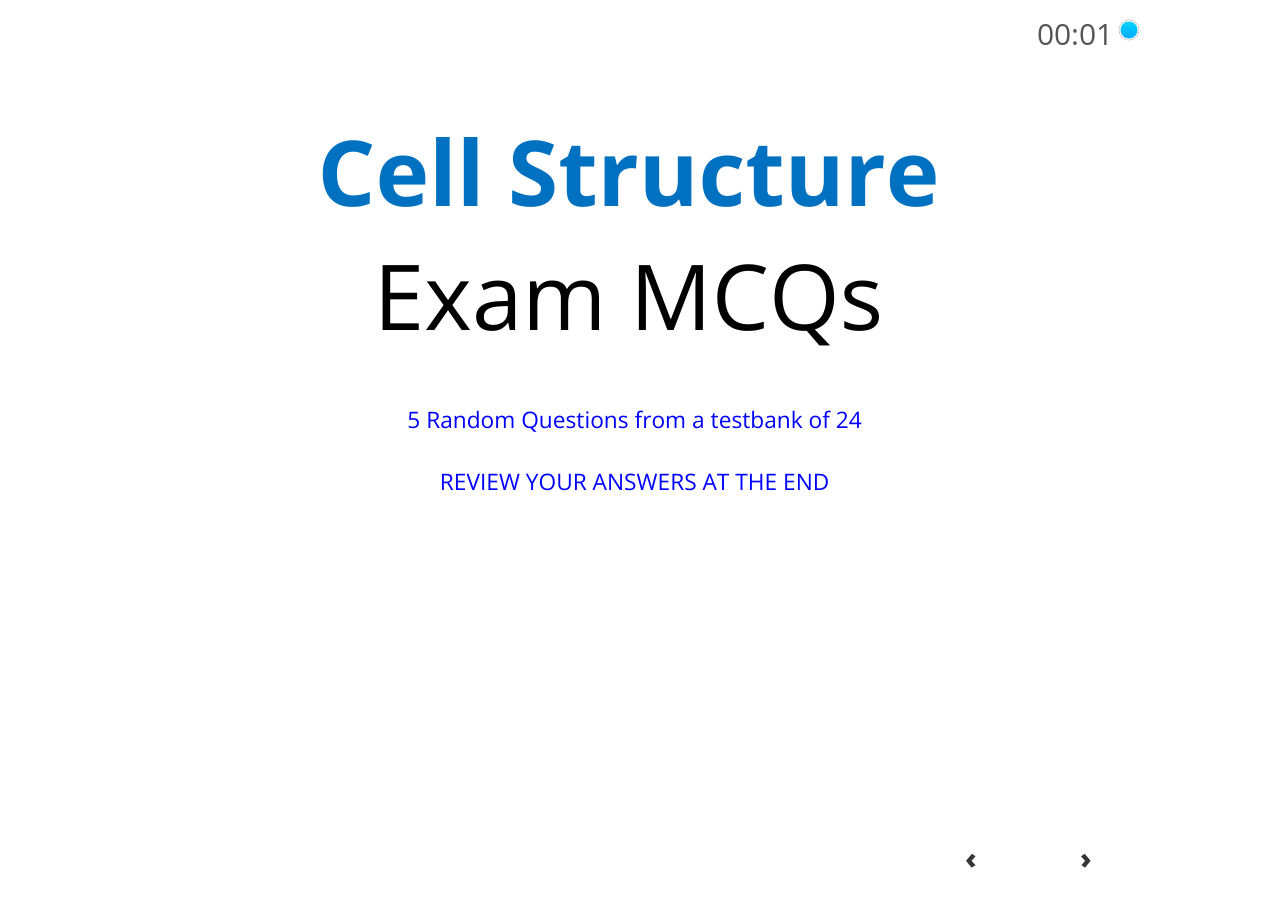
<file: index.html>
<!DOCTYPE html>
<html lang="en-US">
<head>
  <meta charset="utf-8">
  <!-- Created using Storyline 3 - http://www.articulate.com  -->
  <!-- version: 3.10.22406.0 -->
  <title>MCQ-5 Cell Structure</title>
  <meta http-equiv="x-ua-compatible" content="IE=edge" />
  <meta name="viewport" content="width=device-width, initial-scale=1.0, user-scalable=no, shrink-to-fit=no, minimal-ui" />
  <meta name="apple-mobile-web-app-capable" content="yes" />
  <style>
    html, body { height: 100%; padding: 0; margin: 0 }
    #app { height: 100%; width: 100%; }
  </style>
  
  <script>window.THREE = { };</script>
</head>
<body style="background: #FFFFFF" class="cs-HTML theme-classic">
  <!-- 360 -->
  <script>!function(e){function n(e,i){return e.test(i)}function i(e){var i=e||navigator.userAgent,o=i.split("[FBAN");if(void 0!==o[1]&&(i=o[0]),this.apple={phone:n(t,i),ipod:n(d,i),tablet:!n(t,i)&&n(s,i),device:n(t,i)||n(d,i)||n(s,i)},this.amazon={phone:n(h,i),tablet:!n(h,i)&&n(a,i),device:n(h,i)||n(a,i)},this.android={phone:n(h,i)||n(b,i),tablet:!n(h,i)&&!n(b,i)&&(n(a,i)||n(r,i)),device:n(h,i)||n(a,i)||n(b,i)||n(r,i)},this.windows={phone:n(l,i),tablet:n(p,i),device:n(l,i)||n(p,i)},this.other={blackberry:n(f,i),blackberry10:n(u,i),opera:n(c,i),firefox:n(A,i),chrome:n(w,i),device:n(f,i)||n(u,i)||n(c,i)||n(A,i)||n(w,i)},this.seven_inch=n(v,i),this.any=this.apple.device||this.android.device||this.windows.device||this.other.device||this.seven_inch,this.phone=this.apple.phone||this.android.phone||this.windows.phone,this.tablet=this.apple.tablet||this.android.tablet||this.windows.tablet,"undefined"==typeof window)return this}function o(){var e=new i;return e.Class=i,e}var t=/iPhone/i,d=/iPod/i,s=/iPad/i,b=/(?=.*\bAndroid\b)(?=.*\bMobile\b)/i,r=/Android/i,h=/(?=.*\bAndroid\b)(?=.*\bSD4930UR\b)/i,a=/(?=.*\bAndroid\b)(?=.*\b(?:KFOT|KFTT|KFJWI|KFJWA|KFSOWI|KFTHWI|KFTHWA|KFAPWI|KFAPWA|KFARWI|KFASWI|KFSAWI|KFSAWA)\b)/i,l=/IEMobile/i,p=/(?=.*\bWindows\b)(?=.*\bARM\b)/i,f=/BlackBerry/i,u=/BB10/i,c=/Opera Mini/i,w=/(CriOS|Chrome)(?=.*\bMobile\b)/i,A=/(?=.*\bFirefox\b)(?=.*\bMobile\b)/i,v=new RegExp("(?:Nexus 7|BNTV250|Kindle Fire|Silk|GT-P1000)","i");"undefined"!=typeof module&&module.exports&&"undefined"==typeof window?module.exports=i:"undefined"!=typeof module&&module.exports&&"undefined"!=typeof window?module.exports=o():"function"==typeof define&&define.amd?define("isMobile",[],e.isMobile=o()):e.isMobile=o()}(this);
    window.isMobile.apple.tablet = window.isMobile.apple.tablet ||
      (navigator.platform === 'MacIntel' && navigator.maxTouchPoints > 1);
    window.isMobile.apple.device = window.isMobile.apple.device || window.isMobile.apple.tablet;
    window.isMobile.tablet = window.isMobile.tablet || window.isMobile.apple.tablet;
    window.isMobile.any = window.isMobile.any || window.isMobile.apple.tablet;
  </script>

  <div id="focus-sink" aria-hidden="true" tabIndex=-1"></div>

  <div id="preso"></div>
  <script>
    window.DS = {};
    window.globals = {
      DATA_PATH_BASE: '',
      HAS_FRAME: true,
      HAS_SLIDE: true,

      lmsPresent: true,
      tinCanPresent: false,
      cmi5Present: false,
      aoSupport: false,
      scale: 'show all',
      captureRc: false,
      browserSize: 'optimal',
      bgColor: '#FFFFFF',
      features: '',
      themeName: 'classic',
      preloaderColor: '#FFFFFF',
      suppressAnalytics: false,
      productChannel: 'perpetual',
      publishSource: 'storyline',
      aid: '',
      cid: '1e7c1c80-d2b6-4fe4-b679-ccafc3d5cdac',
      playerVersion: '3.10.22406.0',
      maxIosVideoElements: 5,

      
      parseParams: function(qs) {
        if (window.globals.parsedParams != null) {
          return window.globals.parsedParams;
        }
        qs = (qs || window.location.search.substr(1)).split('+').join(' ');
        var params = {},
            tokens,
            re = /[?&]?([^=]+)=([^&]*)/g;

        while (tokens = re.exec(qs)) {
          params[decodeURIComponent(tokens[1]).trim()] =
            decodeURIComponent(tokens[2]).trim();
        }
        window.globals.parsedParams = params;
        return params;
      }

    };

    (function() {

      var classTypes = [ 'desktop', 'mobile', 'phone', 'tablet' ];

      var addDeviceClasses = function(prefix, testObj) {
        var curr, i;
        for (i = 0; i < classTypes.length; i++) {
          curr = classTypes[i];
          if (testObj[curr]) {
            document.body.classList.add(prefix + curr);
          }
        }
      };

      var params = window.globals.parseParams(),
          isDevicePreview = params.devicepreview === '1',
          isPhoneOverride = params.deviceType === 'phone' || (isDevicePreview && params.phone == '1'),
          isTabletOverride = (params.deviceType === 'tablet' || isDevicePreview) && !isPhoneOverride,
          isMobileOverride = isPhoneOverride || isTabletOverride;

      var deviceView = {
        desktop: !window.isMobile.any && !isMobileOverride,
        mobile: window.isMobile.any || isMobileOverride,
        phone: isPhoneOverride || (window.isMobile.phone && !isTabletOverride),
        tablet: isTabletOverride || window.isMobile.tablet
      };

      window.globals.deviceView = deviceView;
      window.isMobile.desktop = !window.isMobile.any;
      window.isMobile.mobile = window.isMobile.any;

      addDeviceClasses('view-', deviceView);

    })();
  </script>
  
  <script src='story_content/user.js' type=text/javascript></script>
  <div class="slide-loader"></div>

  <script type="text/javascript">
    if (window.globals.deviceView.isMobile) { var doc = document, loader = doc.body.querySelector('.slide-loader'); [ 1, 2, 3 ].forEach(function(n) { var d = doc.createElement('div'); d.style.backgroundColor = window.globals.preloaderColor; d.classList.add('mobile-loader-dot'); d.classList.add('dot' + n); loader.appendChild(d); }); }
  </script>

  <div class="mobile-load-title-overlay" style="display: none">
    <div class="mobile-load-title">MCQ-5 Cell Structure</div>
  </div>

  <div class="mobile-chrome-warning"></div>

  <script>
    
    if (window.autoSpider && window.vInterfaceObject) {
      document.querySelector('.mobile-load-title-overlay').style.display = 'none';
    }
  </script>

  

  <link rel="stylesheet" href="html5/data/css/output.min.css" data-noprefix />
</body>
<script src="html5/lib/scripts/ds-bootstrap.min.js"></script>
</html>
</file>
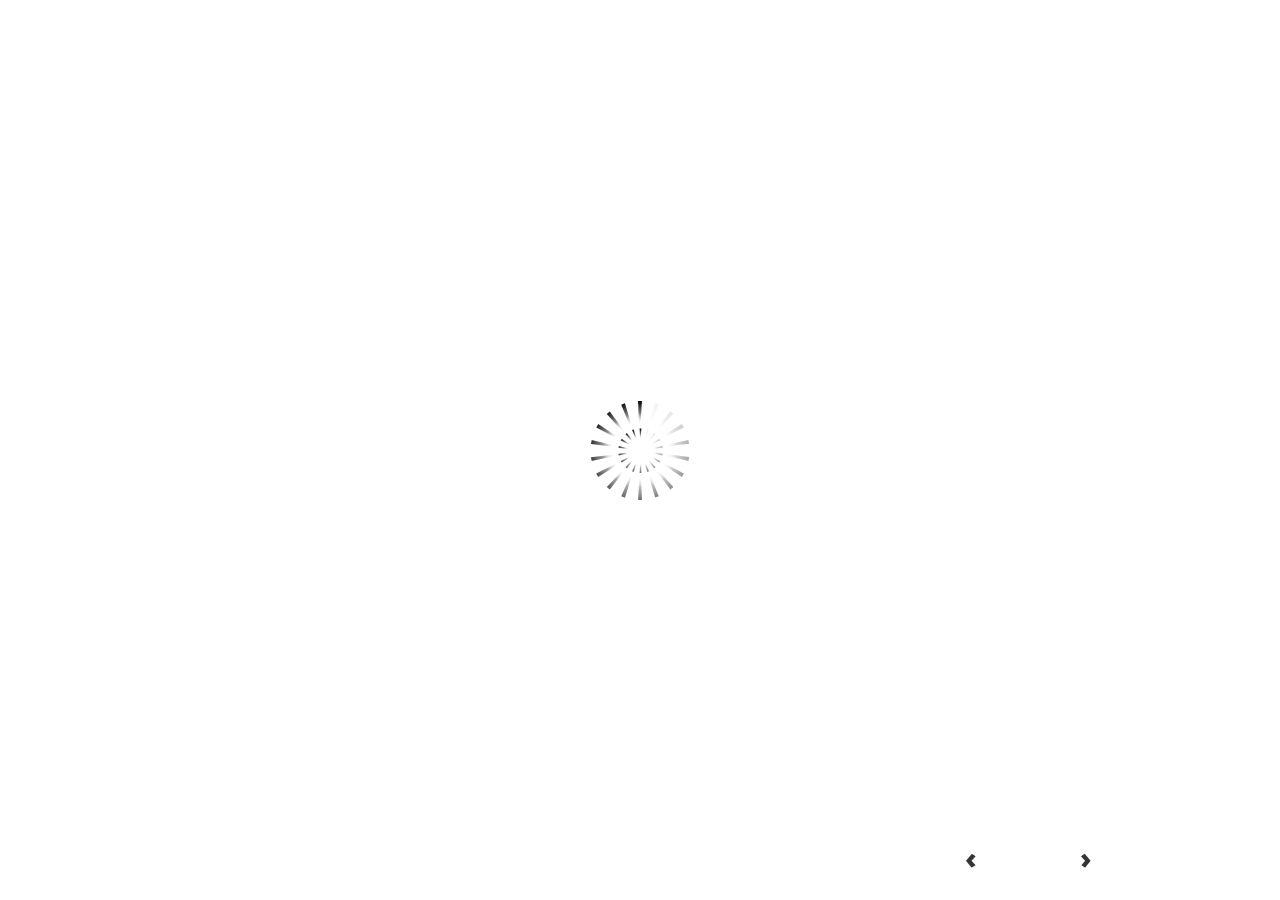
<file: index_lms.html>
<!DOCTYPE html>
<html lang="en-US">
<head>
  <meta charset="utf-8">
  <!-- Created using Storyline 3 - http://www.articulate.com  -->
  <!-- version: 3.10.22406.0 -->
  <title>MCQ-5 Cell Structure</title>
  <meta http-equiv="x-ua-compatible" content="IE=edge" />
  <meta name="viewport" content="width=device-width, initial-scale=1.0, user-scalable=no, shrink-to-fit=no, minimal-ui" />
  <meta name="apple-mobile-web-app-capable" content="yes" />
  <style>
    html, body { height: 100%; padding: 0; margin: 0 }
    #app { height: 100%; width: 100%; }
  </style>
  <script src="lms/APIConstants.js" charset="utf-8"></script>
        <script src="lms/Configuration.js" charset="utf-8"></script>
        <script src="lms/UtilityFunctions.js" charset="utf-8"></script>
        <script src="lms/SCORM2004Functions.js" charset="utf-8"></script>
        <script src="lms/SCORMFunctions.js" charset="utf-8"></script>
        <script src="lms/AICCFunctions.js" charset="utf-8"></script>
        <script src="lms/NONEFunctions.js" charset="utf-8"></script>
        <script src="lms/LMSAPI.js" charset="utf-8"></script>
        <script src="lms/API.js" charset="utf-8"></script>

        <script>
          strContentLocation = "story.html";
          window.scormdriver_content = window;
          function LoadContent(){}
        </script>
  <script>window.THREE = { };</script>
</head>
<body style="background: #FFFFFF" class="cs-HTML theme-classic">
  <!-- 360 -->
  <script>!function(e){function n(e,i){return e.test(i)}function i(e){var i=e||navigator.userAgent,o=i.split("[FBAN");if(void 0!==o[1]&&(i=o[0]),this.apple={phone:n(t,i),ipod:n(d,i),tablet:!n(t,i)&&n(s,i),device:n(t,i)||n(d,i)||n(s,i)},this.amazon={phone:n(h,i),tablet:!n(h,i)&&n(a,i),device:n(h,i)||n(a,i)},this.android={phone:n(h,i)||n(b,i),tablet:!n(h,i)&&!n(b,i)&&(n(a,i)||n(r,i)),device:n(h,i)||n(a,i)||n(b,i)||n(r,i)},this.windows={phone:n(l,i),tablet:n(p,i),device:n(l,i)||n(p,i)},this.other={blackberry:n(f,i),blackberry10:n(u,i),opera:n(c,i),firefox:n(A,i),chrome:n(w,i),device:n(f,i)||n(u,i)||n(c,i)||n(A,i)||n(w,i)},this.seven_inch=n(v,i),this.any=this.apple.device||this.android.device||this.windows.device||this.other.device||this.seven_inch,this.phone=this.apple.phone||this.android.phone||this.windows.phone,this.tablet=this.apple.tablet||this.android.tablet||this.windows.tablet,"undefined"==typeof window)return this}function o(){var e=new i;return e.Class=i,e}var t=/iPhone/i,d=/iPod/i,s=/iPad/i,b=/(?=.*\bAndroid\b)(?=.*\bMobile\b)/i,r=/Android/i,h=/(?=.*\bAndroid\b)(?=.*\bSD4930UR\b)/i,a=/(?=.*\bAndroid\b)(?=.*\b(?:KFOT|KFTT|KFJWI|KFJWA|KFSOWI|KFTHWI|KFTHWA|KFAPWI|KFAPWA|KFARWI|KFASWI|KFSAWI|KFSAWA)\b)/i,l=/IEMobile/i,p=/(?=.*\bWindows\b)(?=.*\bARM\b)/i,f=/BlackBerry/i,u=/BB10/i,c=/Opera Mini/i,w=/(CriOS|Chrome)(?=.*\bMobile\b)/i,A=/(?=.*\bFirefox\b)(?=.*\bMobile\b)/i,v=new RegExp("(?:Nexus 7|BNTV250|Kindle Fire|Silk|GT-P1000)","i");"undefined"!=typeof module&&module.exports&&"undefined"==typeof window?module.exports=i:"undefined"!=typeof module&&module.exports&&"undefined"!=typeof window?module.exports=o():"function"==typeof define&&define.amd?define("isMobile",[],e.isMobile=o()):e.isMobile=o()}(this);
    window.isMobile.apple.tablet = window.isMobile.apple.tablet ||
      (navigator.platform === 'MacIntel' && navigator.maxTouchPoints > 1);
    window.isMobile.apple.device = window.isMobile.apple.device || window.isMobile.apple.tablet;
    window.isMobile.tablet = window.isMobile.tablet || window.isMobile.apple.tablet;
    window.isMobile.any = window.isMobile.any || window.isMobile.apple.tablet;
  </script>

  <div id="focus-sink" aria-hidden="true" tabIndex=-1"></div>

  <div id="preso"></div>
  <script>
    window.DS = {};
    window.globals = {
      DATA_PATH_BASE: '',
      HAS_FRAME: true,
      HAS_SLIDE: true,

      lmsPresent: true,
      tinCanPresent: false,
      cmi5Present: false,
      aoSupport: false,
      scale: 'show all',
      captureRc: false,
      browserSize: 'optimal',
      bgColor: '#FFFFFF',
      features: '',
      themeName: 'classic',
      preloaderColor: '#FFFFFF',
      suppressAnalytics: false,
      productChannel: 'perpetual',
      publishSource: 'storyline',
      aid: '',
      cid: '1e7c1c80-d2b6-4fe4-b679-ccafc3d5cdac',
      playerVersion: '3.10.22406.0',
      maxIosVideoElements: 5,

      
      parseParams: function(qs) {
        if (window.globals.parsedParams != null) {
          return window.globals.parsedParams;
        }
        qs = (qs || window.location.search.substr(1)).split('+').join(' ');
        var params = {},
            tokens,
            re = /[?&]?([^=]+)=([^&]*)/g;

        while (tokens = re.exec(qs)) {
          params[decodeURIComponent(tokens[1]).trim()] =
            decodeURIComponent(tokens[2]).trim();
        }
        window.globals.parsedParams = params;
        return params;
      }

    };

    (function() {

      var classTypes = [ 'desktop', 'mobile', 'phone', 'tablet' ];

      var addDeviceClasses = function(prefix, testObj) {
        var curr, i;
        for (i = 0; i < classTypes.length; i++) {
          curr = classTypes[i];
          if (testObj[curr]) {
            document.body.classList.add(prefix + curr);
          }
        }
      };

      var params = window.globals.parseParams(),
          isDevicePreview = params.devicepreview === '1',
          isPhoneOverride = params.deviceType === 'phone' || (isDevicePreview && params.phone == '1'),
          isTabletOverride = (params.deviceType === 'tablet' || isDevicePreview) && !isPhoneOverride,
          isMobileOverride = isPhoneOverride || isTabletOverride;

      var deviceView = {
        desktop: !window.isMobile.any && !isMobileOverride,
        mobile: window.isMobile.any || isMobileOverride,
        phone: isPhoneOverride || (window.isMobile.phone && !isTabletOverride),
        tablet: isTabletOverride || window.isMobile.tablet
      };

      window.globals.deviceView = deviceView;
      window.isMobile.desktop = !window.isMobile.any;
      window.isMobile.mobile = window.isMobile.any;

      addDeviceClasses('view-', deviceView);

    })();
  </script>
  
  <script src='story_content/user.js' type=text/javascript></script>
  <div class="slide-loader"></div>

  <script type="text/javascript">
    if (window.globals.deviceView.isMobile) { var doc = document, loader = doc.body.querySelector('.slide-loader'); [ 1, 2, 3 ].forEach(function(n) { var d = doc.createElement('div'); d.style.backgroundColor = window.globals.preloaderColor; d.classList.add('mobile-loader-dot'); d.classList.add('dot' + n); loader.appendChild(d); }); }
  </script>

  <div class="mobile-load-title-overlay" style="display: none">
    <div class="mobile-load-title">MCQ-5 Cell Structure</div>
  </div>

  <div class="mobile-chrome-warning"></div>

  <script>
    
    if (window.autoSpider && window.vInterfaceObject) {
      document.querySelector('.mobile-load-title-overlay').style.display = 'none';
    }
  </script>

  <iframe name="AICCComm" src="lms/AICCComm.html" style="display:none;"></iframe>
        <iframe name="rusticisoftware_aicc_results" src="lms/blank.html" style="display:none;"></iframe>
        <iframe name="NothingFrame" src="lms/blank.html" style="display:none;"></iframe>

  <link rel="stylesheet" href="html5/data/css/output.min.css" data-noprefix />
</body>
<script src="html5/lib/scripts/ds-bootstrap.min.js"></script>
</html>
</file>
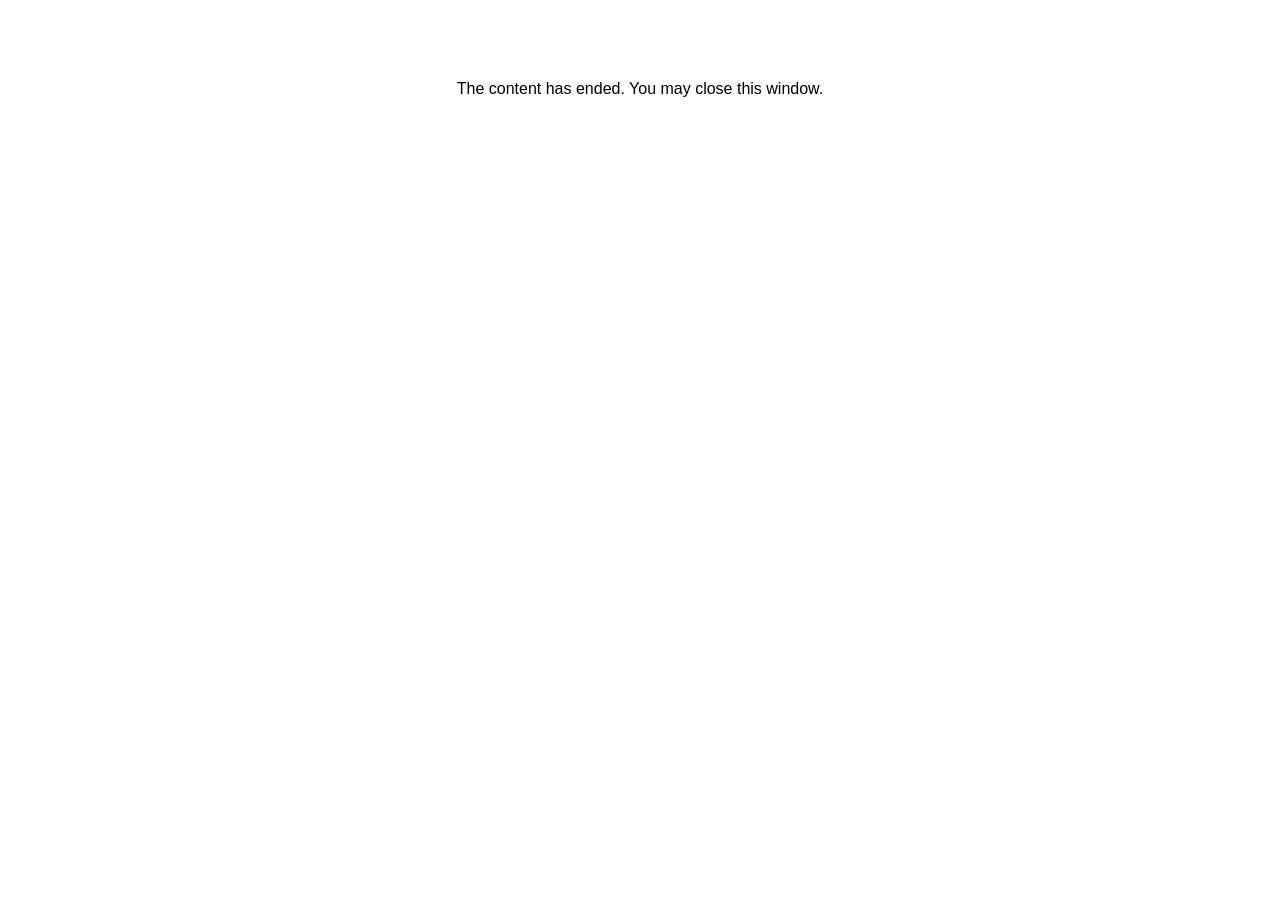
<file: lms/goodbye.html>
<html><body bgcolor="#ffffff">
<center>
<br><br><br><br><font face="Open Sans, articulate, tahoma, arial" size="3" color: "#333333">
The content has ended. You may close this window.
</font>
</center>
</body></html>
</file>
<file: html5/data/css/output.min.css>
@font-face {
  font-family: 'Open SansBold CharsBold54127BFC';
  src: url('[data-uri]');
  font-style: normal;
  font-weight: normal;
}
@font-face {
  font-family: 'Open Sans Charset1_ 6Vo1BBEC199';
  src: url('[data-uri]');
  font-style: normal;
  font-weight: normal;
}
@font-face {
  font-family: 'Open Sans Regular CharsF7497DCD';
  src: url('[data-uri]');
  font-style: normal;
  font-weight: normal;
}
.cs-pxabnsnfns00000000001 .cs-infopanel  {
  box-shadow: 0 1px 0 rgba(184, 184, 184, 1);
  background: rgba(255, 255, 255, 1);
}
.cs-pxabnsnfns00000000001 .cs-infopanel .cs-link {
  color: rgba(124, 34, 128, 1);
}
.cs-pxabnsnfns00000000001 .cs-infopanel .cs-link:hover {
  color: rgba(0, 0, 238, 1);
}
.cs-pxabnsnfns00000000001 .cs-infopanel .cs-name {
  color: rgba(68, 68, 68, 1);
}
.cs-pxabnsnfns00000000001 .cs-infopanel .cs-title {
  color: rgba(153, 153, 153, 1);
}
.cs-pxabnsnfns00000000001 .cs-infopanelpopup  {
  box-shadow: 0 1px 0 rgba(184, 184, 184, 1);
  background: linear-gradient(180deg, rgba(233, 233, 233, 1) 0%, rgba(207, 207, 207, 1) 100%);
}
.cs-pxabnsnfns00000000001 .cs-infopanelpopup .cs-link {
  color: rgba(124, 34, 128, 1);
}
.cs-pxabnsnfns00000000001 .cs-infopanelpopup .cs-link:hover {
  color: rgba(0, 0, 238, 1);
}
.cs-pxabnsnfns00000000001 .cs-infopanelpopup .cs-name {
  color: rgba(68, 68, 68, 1);
}
.cs-pxabnsnfns00000000001 .cs-infopanelpopup .cs-bio {
  color: rgba(153, 153, 153, 1);
}
.cs-pxabnsnfns00000000001 .cs-timer  {
  color: rgba(85, 85, 85, 1);
}
.cs-pxabnsnfns00000000001 .cs-duration stop:first-child {
  stop-color: rgba(0, 215, 255, 1);
}
.cs-pxabnsnfns00000000001 .cs-duration stop:last-child {
  stop-color: rgba(0, 171, 255, 1);
}
.cs-pxabnsnfns00000000001 .cs-elapsed stop:first-child {
  stop-color: rgba(254, 227, 71, 1);
}
.cs-pxabnsnfns00000000001 .cs-elapsed stop:last-child {
  stop-color: rgba(252, 204, 42, 1);
}
.cs-pxabnsnfns00000000001 .cs-timer .cs-pie .cs-innerstroke {
  stroke: rgba(199, 199, 199, 1);
}
.cs-pxabnsnfns00000000001 .cs-timer .cs-pie .cs-innerborder {
  stroke: rgba(255, 255, 255, 1);
}
.cs-pxabnsnfns00000000001 .cs-window  {
  box-shadow: 0 8px 5px rgba(0, 0, 0, 0.2);
  border-color: rgba(234, 234, 234, 1);
  background: rgba(243, 243, 243, 1);
  color: rgba(85, 85, 85, 1);
}
.cs-pxabnsnfns00000000001 .cs-window .cs-diva {
  border-color: rgba(247, 247, 247, 1);
}
.cs-pxabnsnfns00000000001 .cs-window .cs-divb {
  border-color: rgba(211, 211, 211, 1);
}
.cs-pxabnsnfns00000000001 .cs-editor .cs-editor-slide {
  color: rgba(85, 85, 85, 1);
}
.cs-pxabnsnfns00000000001 .cs-editor .cs-editor-html {
  color: rgba(68, 68, 68, 1);
}
.cs-pxabnsnfns00000000001 .cs-editor .cs-editor-button {
  text-shadow: 0 1px 0 rgba(240, 240, 240, 1);
  color: rgba(53, 53, 53, 1);
  border-color: rgba(177, 177, 177, 1);
  background: linear-gradient(180deg, rgba(245, 245, 245, 1) 0%, rgba(199, 199, 199, 1) 100%);
}
.cs-pxabnsnfns00000000001 .cs-editor .cs-editor-button:hover {
  background: linear-gradient(180deg, rgba(242, 242, 242, 1) 0%, rgba(175, 175, 175, 1) 100%);
}
.cs-pxabnsnfns00000000001 .cs-editor .cs-editor-button:active {
  background: linear-gradient(180deg, rgba(199, 199, 199, 1) 0%, rgba(244, 244, 244, 1) 100%);
}
.cs-pxabnsnfns00000000001 .cs-listitem  {
  color: rgba(53, 53, 53, 1);
  border-color: rgba(223, 223, 223, 1);
}
.cs-pxabnsnfns00000000001 .cs-listitem.cs-viewed {
  color: rgba(144, 144, 144, 1);
}
.cs-pxabnsnfns00000000001 .cs-listitem.cs-selected {
  color: rgba(53, 53, 53, 1);
  background: rgba(192, 226, 241, 1);
}
.cs-pxabnsnfns00000000001 .cs-listitem.cs-selected:hover {
  background: rgba(192, 226, 241, 1);
}
.cs-pxabnsnfns00000000001 .cs-listitem.cs-selected.hover {
  background: rgba(192, 226, 241, 1);
}
.cs-pxabnsnfns00000000001 .cs-listitem.cs-selected:focus {
  background: rgba(192, 226, 241, 1);
}
.cs-pxabnsnfns00000000001 .cs-listitem .cs-icon-carrot {
  fill: rgba(53, 53, 53, 1);
}
.cs-pxabnsnfns00000000001 .cs-listitem .cs-icon-carrot .cs-shadow {
  fill: rgba(255, 255, 255, 1);
}
.cs-pxabnsnfns00000000001 .cs-listitem:hover {
  background: rgba(230, 230, 230, 1);
}
.cs-pxabnsnfns00000000001 .cs-listitem.hover {
  background: rgba(230, 230, 230, 1);
}
.cs-pxabnsnfns00000000001 .cs-listitem:focus {
  background: rgba(230, 230, 230, 1);
}
.cs-pxabnsnfns00000000001 .cs-glossary  {
  color: rgba(53, 53, 53, 1);
}
.cs-pxabnsnfns00000000001 .cs-glossary .cs-scrolling-panel {
  background: rgba(231, 231, 231, 1);
}
.cs-pxabnsnfns00000000001 .cs-glossary .cs-term.cs-selected .cs-choice-list-trigger {
  color: rgba(53, 53, 53, 1);
  background: rgba(192, 226, 241, 1);
}
.cs-pxabnsnfns00000000001 .cs-glossary .cs-term.cs-selected .cs-choice-list-trigger:focus {
  color: rgba(53, 53, 53, 1);
  background: rgba(192, 226, 241, 1);
}
.cs-pxabnsnfns00000000001 .cs-glossary .cs-term:hover .cs-choice-list-trigger {
  background: rgba(230, 230, 230, 1);
}
.cs-pxabnsnfns00000000001 .cs-glossary .cs-term.hover .cs-choice-list-trigger {
  background: rgba(230, 230, 230, 1);
}
.cs-pxabnsnfns00000000001 .cs-glossary .cs-term .cs-choice-list-trigger:focus {
  background: rgba(230, 230, 230, 1);
}
.cs-pxabnsnfns00000000001 .cs-glossary .cs-diva {
  border-color: rgba(226, 226, 226, 1);
}
.cs-pxabnsnfns00000000001 .cs-glossary .cs-divb {
  border-color: rgba(226, 226, 226, 1);
}
.cs-pxabnsnfns00000000001 .cs-glossary .cs-divc {
  border-color: rgba(250, 250, 250, 1);
}
.cs-pxabnsnfns00000000001 .cs-glossary .cs-heading {
  color: rgba(68, 68, 68, 1);
}
.cs-pxabnsnfns00000000001 .cs-resource .cs-separator {
  border-color: rgba(224, 224, 224, 1);
}
.cs-pxabnsnfns00000000001 .cs-outline  {
  color: rgba(68, 68, 68, 1);
}
.cs-pxabnsnfns00000000001 .cs-outline .cs-diva {
  border-color: rgba(198, 198, 198, 1);
}
.cs-pxabnsnfns00000000001 .cs-outline .cs-divb {
  border-color: rgba(249, 249, 249, 1);
}
.cs-pxabnsnfns00000000001 .cs-outline .cs-divc {
  border-color: rgba(225, 225, 225, 1);
}
.cs-pxabnsnfns00000000001 .cs-outline .cs-search-filter:hover {
  color: rgba(0, 0, 238, 1);
}
.cs-pxabnsnfns00000000001 .cs-outline .cs-search-filter.hover {
  color: rgba(0, 0, 238, 1);
}
.cs-pxabnsnfns00000000001 .cs-transcript  {
  color: rgba(68, 68, 68, 1);
}
.cs-pxabnsnfns00000000001 .cs-transcript .cs-div {
  border-color: rgba(225, 225, 225, 1);
}
.cs-pxabnsnfns00000000001 .cs-tabs:not(.topmenu-item) {
  color: rgba(85, 85, 85, 1);
}
.cs-pxabnsnfns00000000001 .cs-tabs .cs-inner-button:not(.topmenu-item) {
  text-shadow: 0 1px 0 rgba(240, 240, 240, 1);
}
.cs-pxabnsnfns00000000001 .cs-tabs:hover:not(.topmenu-item) {
  color: rgba(51, 51, 51, 1);
}
.cs-pxabnsnfns00000000001 .cs-tabs.cs-selected {
  background: rgba(243, 243, 243, 1);
  color: rgba(51, 51, 51, 1);
}
.cs-pxabnsnfns00000000001 .cs-seekcontrol  {
  background: linear-gradient(180deg, rgba(245, 245, 245, 1) 0%, rgba(199, 199, 199, 1) 100%);
  border-color: rgba(177, 177, 177, 1);
}
.cs-pxabnsnfns00000000001 .cs-seekcontrol .cs-button:hover .cs-icon {
  fill: rgba(85, 85, 85, 1);
}
.cs-pxabnsnfns00000000001 .cs-seekcontrol .cs-button.hover .cs-icon {
  fill: rgba(85, 85, 85, 1);
}
.cs-pxabnsnfns00000000001 .cs-seekcontrol .cs-button .cs-icon-shadow {
  fill: rgba(240, 240, 240, 1);
}
.cs-pxabnsnfns00000000001 .cs-seekcontrol .cs-button .cs-icon {
  fill: rgba(45, 45, 45, 1);
}
.cs-pxabnsnfns00000000001 .cs-seekcontrol .cs-seek .cs-fill {
  background: rgba(255, 255, 255, 1);
}
.cs-pxabnsnfns00000000001 .cs-seekcontrol .cs-seek {
  background: rgba(231, 231, 231, 1);
  border-color: rgba(184, 184, 184, 1);
}
.cs-pxabnsnfns00000000001 .cs-searchinput .cs-input {
  color: rgba(138, 138, 138, 1);
  border-color: rgba(173, 173, 173, 1);
  background: rgba(223, 223, 223, 1);
}
.cs-pxabnsnfns00000000001 .cs-searchinput .cs-input:focus {
  color: rgba(51, 51, 51, 1);
  background: rgba(250, 250, 250, 1);
}
.cs-pxabnsnfns00000000001 .cs-searchinput .cs-input:hover {
  box-shadow: inset 0 0 1px 0 rgba(107, 248, 255, 1);
}
.cs-pxabnsnfns00000000001 .cs-searchinput .cs-input.hover {
  box-shadow: inset 0 0 1px 0 rgba(107, 248, 255, 1);
}
.cs-pxabnsnfns00000000001 .cs-searchinput .cs-button .cs-icon {
  fill: rgba(138, 138, 138, 1);
}
.cs-pxabnsnfns00000000001 .cs-searchinput .cs-button:hover {
  fill: linear-gradient(180deg, rgba(245, 245, 245, 1) 0%, rgba(199, 199, 199, 1) 100%);
}
.cs-pxabnsnfns00000000001 .cs-searchinput .cs-button.hover {
  fill: linear-gradient(180deg, rgba(245, 245, 245, 1) 0%, rgba(199, 199, 199, 1) 100%);
}
.cs-pxabnsnfns00000000001 .cs-menu  {
  box-shadow: 0 1px 0 rgba(184, 184, 184, 1);
  background: rgba(243, 243, 243, 1);
}
.cs-pxabnsnfns00000000001 .cs-topmenu-item.active .cs-tab {
  background: rgba(243, 243, 243, 1);
}
.cs-pxabnsnfns00000000001 .cs-logo  {
  box-shadow: 0 1px 0 rgba(184, 184, 184, 1);
  background: rgba(255, 255, 255, 1);
}
.cs-pxabnsnfns00000000001 .cs-checkbox  {
  color: rgba(68, 68, 68, 1);
}
.cs-pxabnsnfns00000000001 .cs-checkbox:hover {
  border-color: rgba(107, 248, 255, 1);
}
.cs-pxabnsnfns00000000001 .cs-checkbox.hover {
  border-color: rgba(107, 248, 255, 1);
}
.cs-pxabnsnfns00000000001 .cs-checkbox .cs-box {
  color: rgba(255, 255, 255, 1);
  border-color: rgba(184, 184, 184, 1);
}
.cs-pxabnsnfns00000000001 .cs-checkbox .cs-box:checked::after {
  color: rgba(51, 204, 0, 1);
}
.cs-pxabnsnfns00000000001 .cs-button  {
  text-shadow: 0 1px 0 rgba(240, 240, 240, 1);
  color: rgba(53, 53, 53, 1);
  border-color: rgba(177, 177, 177, 0);
  background: linear-gradient(180deg, rgba(255, 255, 255, 0) 0%, rgba(199, 199, 199, 0) 100%);
  box-shadow: 0 1px 0 rgba(207, 207, 207, 0);
}
.cs-pxabnsnfns00000000001 .cs-button .cs-icon {
  fill: rgba(53, 53, 53, 1);
}
.cs-pxabnsnfns00000000001 .cs-button .cs-icon-shadow {
  fill: rgba(240, 240, 240, 1);
}
.cs-pxabnsnfns00000000001 .cs-button:hover {
  background: linear-gradient(180deg, rgba(242, 242, 242, 0) 0%, rgba(175, 175, 175, 0) 100%);
}
.cs-pxabnsnfns00000000001 .cs-button.hover {
  background: linear-gradient(180deg, rgba(242, 242, 242, 0) 0%, rgba(175, 175, 175, 0) 100%);
}
.cs-pxabnsnfns00000000001 .cs-button:active {
  background: linear-gradient(180deg, rgba(199, 199, 199, 0) 0%, rgba(244, 244, 244, 0) 100%);
}
.cs-pxabnsnfns00000000001 .cs-button.cs-disabled:hover {
  background: linear-gradient(180deg, rgba(255, 255, 255, 0) 0%, rgba(199, 199, 199, 0) 100%);
}
.cs-pxabnsnfns00000000001 .cs-button.cs-disabled.hover {
  background: linear-gradient(180deg, rgba(255, 255, 255, 0) 0%, rgba(199, 199, 199, 0) 100%);
}
.cs-pxabnsnfns00000000001 .cs-button.cs-disabled:active {
  background: linear-gradient(180deg, rgba(255, 255, 255, 0) 0%, rgba(199, 199, 199, 0) 100%);
}
.cs-pxabnsnfns00000000001 .cs-button.cs-volume:hover {
  background: linear-gradient(180deg, rgba(255, 255, 255, 0) 0%, rgba(199, 199, 199, 0) 100%);
}
.cs-pxabnsnfns00000000001 .cs-button.cs-volume.hover {
  background: linear-gradient(180deg, rgba(255, 255, 255, 0) 0%, rgba(199, 199, 199, 0) 100%);
}
.cs-pxabnsnfns00000000001 .cs-button.cs-volume:active {
  background: linear-gradient(180deg, rgba(255, 255, 255, 0) 0%, rgba(199, 199, 199, 0) 100%);
}
.cs-pxabnsnfns00000000001.cs-base  {
  color: rgba(85, 85, 85, 1);
  border-color: rgba(233, 233, 233, 0);
  background: linear-gradient(180deg, rgba(233, 233, 233, 0) 0%, rgba(207, 207, 207, 0) 100%);
}
.cs-pxabnsnfns00000000001.cs-base .cs-separator .cs-diva {
  background: rgba(211, 211, 211, 1);
}
.cs-pxabnsnfns00000000001.cs-base .cs-separator .cs-divb {
  background: rgba(247, 247, 247, 1);
}
.cs-pxabnsnfns00000000001.cs-base .cs-topmenu-item.active .cs-tab {
  border-color: rgba(211, 211, 211, 1);
}
.cs-pxabnsnfns00000000001.cs-base .cs-topmenu-item.active .cs-panel {
  border-color: rgba(211, 211, 211, 1);
}
.cs-pxabnsnfns00000000001.cs-base .cs-left {
  background: linear-gradient(180deg, rgba(219, 219, 219, 1) 0%, rgba(195, 195, 195, 1) 100%);
}
.cs-pxabnsnfns00000000001.cs-base .cs-area-primary .cs-slide-container {
  background: linear-gradient(180deg, rgba(233, 233, 233, 0) 0%, rgba(207, 207, 207, 0) 100%);
}
.cs-pxabnsnfns00000000001 .cs-volume::-moz-range-thumb {
  border-color: rgba(165, 165, 165, 1);
  box-shadow: inset 0 0 1px 0 rgba(212, 212, 212, 1);
  background: rgba(200, 200, 200, 1);
}
.cs-pxabnsnfns00000000001 .cs-volume::-ms-thumb {
  border-color: rgba(165, 165, 165, 1);
  box-shadow: inset 0 0 1px 0 rgba(212, 212, 212, 1);
  background: rgba(200, 200, 200, 1);
}
.cs-pxabnsnfns00000000001 .cs-volume::-webkit-slider-thumb {
  border-color: rgba(165, 165, 165, 1);
  box-shadow: inset 0 0 1px 0 rgba(212, 212, 212, 1);
  background: rgba(200, 200, 200, 1);
}
.cs-pxabnsnfns00000000001 .cs-volume::-moz-range-track {
  border-color: rgba(242, 242, 242, 1);
  background: linear-gradient(180deg, rgba(188, 188, 188, 1) 0%, rgba(188, 188, 188, 1) 50.196%, rgba(195, 195, 195, 1) 100%);
}
.cs-pxabnsnfns00000000001 .cs-volume::-ms-track {
  border-color: rgba(242, 242, 242, 1);
  background: linear-gradient(180deg, rgba(188, 188, 188, 1) 0%, rgba(188, 188, 188, 1) 50.196%, rgba(195, 195, 195, 1) 100%);
}
.cs-pxabnsnfns00000000001 .cs-volume::-webkit-slider-runnable-track {
  border-color: rgba(242, 242, 242, 1);
  background: linear-gradient(180deg, rgba(188, 188, 188, 1) 0%, rgba(188, 188, 188, 1) 50.196%, rgba(195, 195, 195, 1) 100%);
}
body.show-focus .tab-focus-box {
  border-color: rgba(255, 255, 0, 1);
}
.skipnav {
  border-color: rgba(255, 255, 0, 1);
}
.fn-npnxnanbsnfns00000000001 {
  font-family: 'Open SansD6FFC9F9';
  -webkit-font-variant-ligatures: no-common-ligatures;
  font-variant-ligatures: no-common-ligatures;
}
.fn-pxabnsnfns00000000001 {
  font-family: 'Open SansD6FFC9F9';
  -webkit-font-variant-ligatures: no-common-ligatures;
  font-variant-ligatures: no-common-ligatures;
}
.fn-npxnabnsnfns00000000001 {
  font-family: 'Open SansD6FFC9F9';
  -webkit-font-variant-ligatures: no-common-ligatures;
  font-variant-ligatures: no-common-ligatures;
}
.fn-npnxnanbnsnfns00000000001 {
  font-family: 'Open SansD6FFC9F9';
  -webkit-font-variant-ligatures: no-common-ligatures;
  font-variant-ligatures: no-common-ligatures;
}
.fn-pxabnsnfns00000000000 {
  font-family: 'Open SansD6FFC9F9';
  -webkit-font-variant-ligatures: no-common-ligatures;
  font-variant-ligatures: no-common-ligatures;
}
.fn-pxnanbsnfns00000000001 {
  font-family: 'Open SansD6FFC9F9';
  -webkit-font-variant-ligatures: no-common-ligatures;
  font-variant-ligatures: no-common-ligatures;
}
@font-face {
  font-family: 'Open SansD6FFC9F9';
  src: url('[data-uri]');
  font-style: normal;
  font-weight: bold;
}
@font-face {
  font-family: 'Open SansD6FFC9F9';
  src: url('[data-uri]');
  font-style: normal;
  font-weight: normal;
}
.cs-InvalidPromptSlide .cs-6rGvYHiUi0W-InvalidPromptSlide-btn0 {
  color: rgba(53, 53, 53, 1);
  border-color: rgba(177, 177, 177, 1);
  background: linear-gradient(180deg, rgba(245, 245, 245, 1) 0%, rgba(199, 199, 199, 1) 100%);
  text-shadow: 0 1px 0 rgba(240, 240, 240, 1);
}
.cs-InvalidPromptSlide .cs-6rGvYHiUi0W-InvalidPromptSlide-btn0 .cs-html {
  color: rgba(68, 68, 68, 1);
}
.cs-InvalidPromptSlide .cs-6rGvYHiUi0W-InvalidPromptSlide-btn0 .cs-slide {
  border-color: rgba(85, 85, 85, 1);
}
.cs-InvalidPromptSlide .cs-6rGvYHiUi0W-InvalidPromptSlide-btn0:hover {
  background: linear-gradient(180deg, rgba(242, 242, 242, 1) 0%, rgba(175, 175, 175, 1) 100%);
}
.cs-InvalidPromptSlide .cs-6rGvYHiUi0W-InvalidPromptSlide-btn0:active {
  background: linear-gradient(180deg, rgba(199, 199, 199, 1) 0%, rgba(244, 244, 244, 1) 100%);
}
.cs-PrintPromptSlide .cs-6rGvYHiUi0W-PrintPromptSlide-btn0 {
  color: rgba(53, 53, 53, 1);
  border-color: rgba(177, 177, 177, 1);
  background: linear-gradient(180deg, rgba(245, 245, 245, 1) 0%, rgba(199, 199, 199, 1) 100%);
  text-shadow: 0 1px 0 rgba(240, 240, 240, 1);
}
.cs-PrintPromptSlide .cs-6rGvYHiUi0W-PrintPromptSlide-btn0 .cs-html {
  color: rgba(68, 68, 68, 1);
}
.cs-PrintPromptSlide .cs-6rGvYHiUi0W-PrintPromptSlide-btn0 .cs-slide {
  border-color: rgba(85, 85, 85, 1);
}
.cs-PrintPromptSlide .cs-6rGvYHiUi0W-PrintPromptSlide-btn0:hover {
  background: linear-gradient(180deg, rgba(242, 242, 242, 1) 0%, rgba(175, 175, 175, 1) 100%);
}
.cs-PrintPromptSlide .cs-6rGvYHiUi0W-PrintPromptSlide-btn0:active {
  background: linear-gradient(180deg, rgba(199, 199, 199, 1) 0%, rgba(244, 244, 244, 1) 100%);
}
.cs-ScrollPromptSlide .cs-6rGvYHiUi0W-ScrollPromptSlide-btn0 {
  color: rgba(53, 53, 53, 1);
  border-color: rgba(177, 177, 177, 1);
  background: linear-gradient(180deg, rgba(245, 245, 245, 1) 0%, rgba(199, 199, 199, 1) 100%);
  text-shadow: 0 1px 0 rgba(240, 240, 240, 1);
}
.cs-ScrollPromptSlide .cs-6rGvYHiUi0W-ScrollPromptSlide-btn0 .cs-html {
  color: rgba(68, 68, 68, 1);
}
.cs-ScrollPromptSlide .cs-6rGvYHiUi0W-ScrollPromptSlide-btn0 .cs-slide {
  border-color: rgba(85, 85, 85, 1);
}
.cs-ScrollPromptSlide .cs-6rGvYHiUi0W-ScrollPromptSlide-btn0:hover {
  background: linear-gradient(180deg, rgba(242, 242, 242, 1) 0%, rgba(175, 175, 175, 1) 100%);
}
.cs-ScrollPromptSlide .cs-6rGvYHiUi0W-ScrollPromptSlide-btn0:active {
  background: linear-gradient(180deg, rgba(199, 199, 199, 1) 0%, rgba(244, 244, 244, 1) 100%);
}
.cs-TimerPromptSlide-661JBl4htG4 .cs-6rGvYHiUi0W-TimerPromptSlide-661JBl4htG4-btn0 {
  color: rgba(53, 53, 53, 1);
  border-color: rgba(177, 177, 177, 1);
  background: linear-gradient(180deg, rgba(245, 245, 245, 1) 0%, rgba(199, 199, 199, 1) 100%);
  text-shadow: 0 1px 0 rgba(240, 240, 240, 1);
}
.cs-TimerPromptSlide-661JBl4htG4 .cs-6rGvYHiUi0W-TimerPromptSlide-661JBl4htG4-btn0 .cs-html {
  color: rgba(68, 68, 68, 1);
}
.cs-TimerPromptSlide-661JBl4htG4 .cs-6rGvYHiUi0W-TimerPromptSlide-661JBl4htG4-btn0 .cs-slide {
  border-color: rgba(85, 85, 85, 1);
}
.cs-TimerPromptSlide-661JBl4htG4 .cs-6rGvYHiUi0W-TimerPromptSlide-661JBl4htG4-btn0:hover {
  background: linear-gradient(180deg, rgba(242, 242, 242, 1) 0%, rgba(175, 175, 175, 1) 100%);
}
.cs-TimerPromptSlide-661JBl4htG4 .cs-6rGvYHiUi0W-TimerPromptSlide-661JBl4htG4-btn0:active {
  background: linear-gradient(180deg, rgba(199, 199, 199, 1) 0%, rgba(244, 244, 244, 1) 100%);
}
.cs-ResumePromptSlide .cs-6rGvYHiUi0W-ResumePromptSlide-btn0 {
  color: rgba(53, 53, 53, 1);
  border-color: rgba(177, 177, 177, 1);
  background: linear-gradient(180deg, rgba(245, 245, 245, 1) 0%, rgba(199, 199, 199, 1) 100%);
  text-shadow: 0 1px 0 rgba(240, 240, 240, 1);
}
.cs-ResumePromptSlide .cs-6rGvYHiUi0W-ResumePromptSlide-btn0 .cs-html {
  color: rgba(68, 68, 68, 1);
}
.cs-ResumePromptSlide .cs-6rGvYHiUi0W-ResumePromptSlide-btn0 .cs-slide {
  border-color: rgba(85, 85, 85, 1);
}
.cs-ResumePromptSlide .cs-6rGvYHiUi0W-ResumePromptSlide-btn0:hover {
  background: linear-gradient(180deg, rgba(242, 242, 242, 1) 0%, rgba(175, 175, 175, 1) 100%);
}
.cs-ResumePromptSlide .cs-6rGvYHiUi0W-ResumePromptSlide-btn0:active {
  background: linear-gradient(180deg, rgba(199, 199, 199, 1) 0%, rgba(244, 244, 244, 1) 100%);
}
.cs-ResumePromptSlide .cs-6rGvYHiUi0W-ResumePromptSlide-btn1 {
  color: rgba(53, 53, 53, 1);
  border-color: rgba(177, 177, 177, 1);
  background: linear-gradient(180deg, rgba(245, 245, 245, 1) 0%, rgba(199, 199, 199, 1) 100%);
  text-shadow: 0 1px 0 rgba(240, 240, 240, 1);
}
.cs-ResumePromptSlide .cs-6rGvYHiUi0W-ResumePromptSlide-btn1 .cs-html {
  color: rgba(68, 68, 68, 1);
}
.cs-ResumePromptSlide .cs-6rGvYHiUi0W-ResumePromptSlide-btn1 .cs-slide {
  border-color: rgba(85, 85, 85, 1);
}
.cs-ResumePromptSlide .cs-6rGvYHiUi0W-ResumePromptSlide-btn1:hover {
  background: linear-gradient(180deg, rgba(242, 242, 242, 1) 0%, rgba(175, 175, 175, 1) 100%);
}
.cs-ResumePromptSlide .cs-6rGvYHiUi0W-ResumePromptSlide-btn1:active {
  background: linear-gradient(180deg, rgba(199, 199, 199, 1) 0%, rgba(244, 244, 244, 1) 100%);
}
.cs-ExternalInterfaceErrorSlide .cs-buttonOK {
  color: rgba(53, 53, 53, 1);
  border-color: rgba(177, 177, 177, 1);
  background: linear-gradient(180deg, rgba(245, 245, 245, 1) 0%, rgba(199, 199, 199, 1) 100%);
  text-shadow: 0 1px 0 rgba(240, 240, 240, 1);
}
.cs-ExternalInterfaceErrorSlide .cs-buttonOK .cs-html {
  color: rgba(68, 68, 68, 1);
}
.cs-ExternalInterfaceErrorSlide .cs-buttonOK .cs-slide {
  border-color: rgba(85, 85, 85, 1);
}
.cs-ExternalInterfaceErrorSlide .cs-buttonOK:hover {
  background: linear-gradient(180deg, rgba(242, 242, 242, 1) 0%, rgba(175, 175, 175, 1) 100%);
}
.cs-ExternalInterfaceErrorSlide .cs-buttonOK:active {
  background: linear-gradient(180deg, rgba(199, 199, 199, 1) 0%, rgba(244, 244, 244, 1) 100%);
}
</file>
